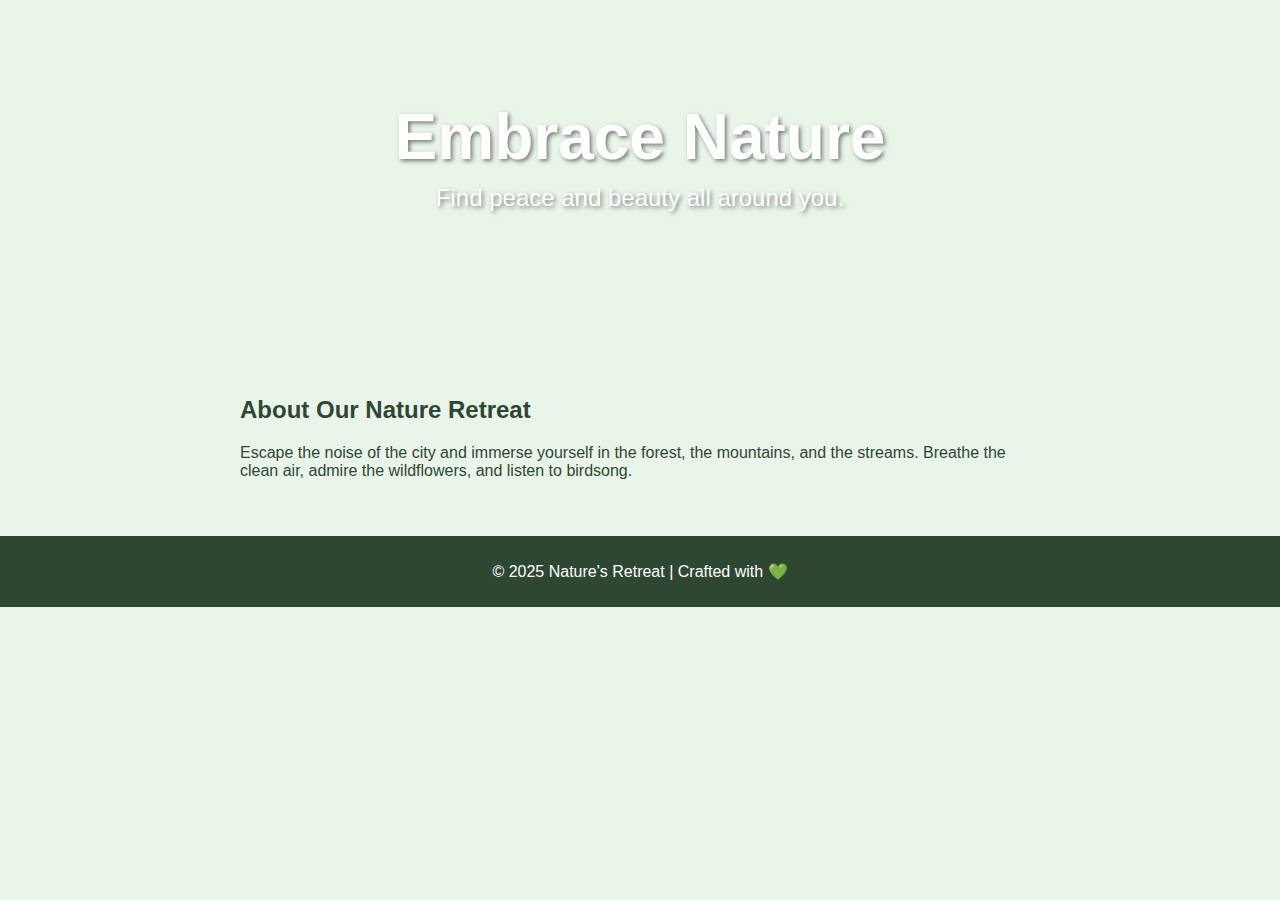
<file: Docker/DockerForNode1/index.html>
<!DOCTYPE html>
<html lang="en">
<head>
  <meta charset="UTF-8">
  <title>Welcome to Nature's Retreat</title>
  <link rel="stylesheet" href="styles.css">
</head>
<body>
  <header class="hero">
    <h1>Embrace Nature</h1>
    <p>Find peace and beauty all around you.</p>
  </header>

  <section class="content">
    <h2>About Our Nature Retreat</h2>
    <p>Escape the noise of the city and immerse yourself in the forest, the mountains, and the streams. Breathe the clean air, admire the wildflowers, and listen to birdsong.</p>
  </section>

  <footer>
    <p>© 2025 Nature's Retreat | Crafted with 💚</p>
  </footer>
</body>
</html>
</file>
<file: Docker/DockerForNode1/styles.css>
body {
  font-family: Arial, sans-serif;
  background-color: #eaf5ea;
  color: #2e4732;
  margin: 0;
}

.hero {
  background: url('https://images.unsplash.com/photo-1506744038136-46273834b3fb?fit=crop&w=1600&q=80') center/cover no-repeat;
  padding: 100px 20px;
  color: white;
  text-align: center;
}

.hero h1 {
  font-size: 4rem;
  margin: 0;
  text-shadow: 2px 2px 4px rgba(0,0,0,0.5);
}

.hero p {
  font-size: 1.5rem;
  margin-top: 10px;
  text-shadow: 2px 2px 4px rgba(0,0,0,0.5);
}

.content {
  padding: 40px 20px;
  max-width: 800px;
  margin: auto;
}

footer {
  background: #2e4732;
  color: white;
  text-align: center;
  padding: 10px;
}
</file>
